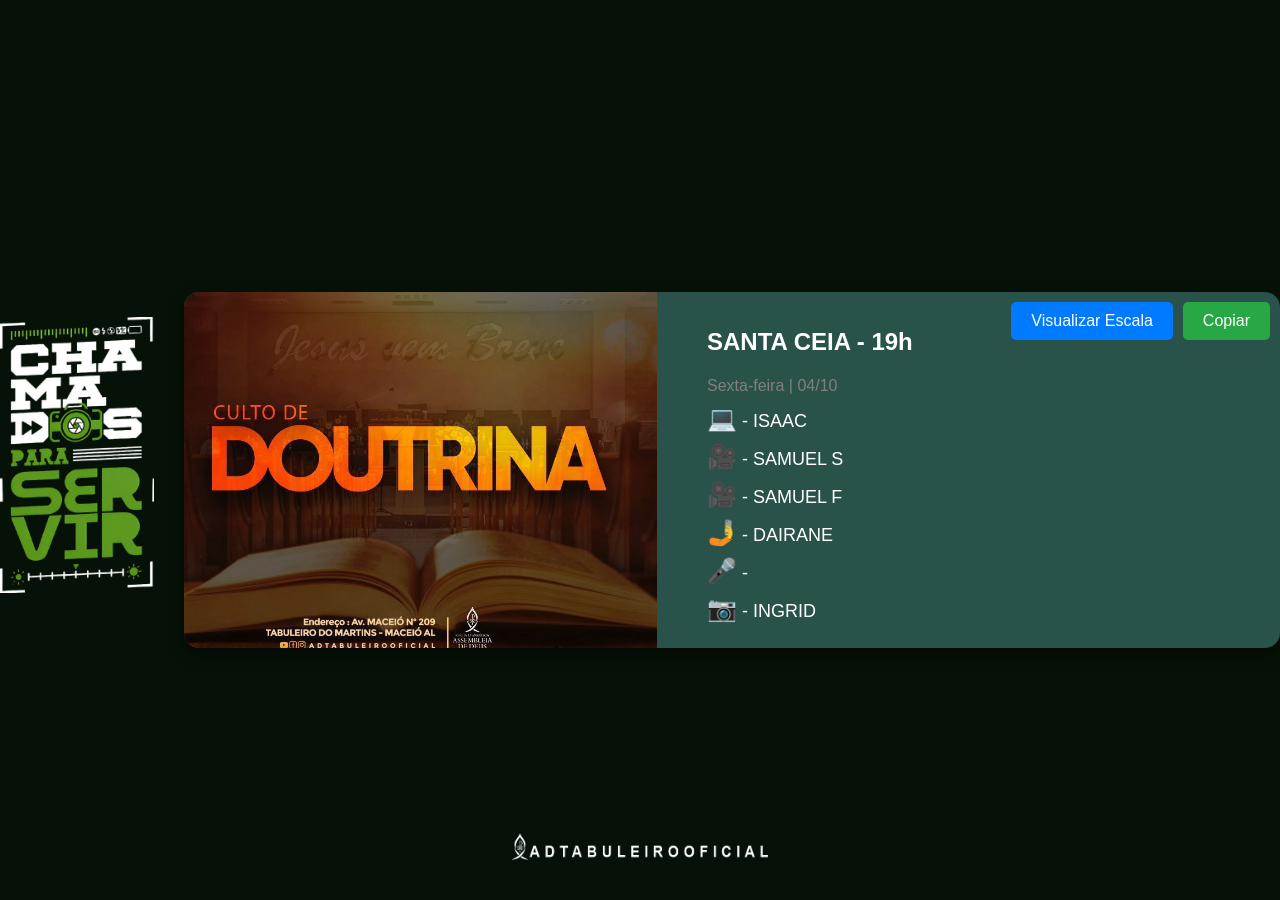
<file: index.html>
<!DOCTYPE html>
<html lang="en">
<head>
    <meta charset="UTF-8">
    <meta name="viewport" content="width=device-width, initial-scale=1.0">
    <title>Próximo Culto</title>
    <link rel="stylesheet" href="estilo.css">
    <script>
        // Definindo variáveis com o conteúdo de cada campo
        const arte = 'ceia.jpg'; // Variável para a arte do culto
        const nomeCulto = "SANTA CEIA - 19h";
        const descricaoCulto = "Sexta-feira | 04/10";
        const pc = "ISAAC";
        const cam1 = "SAMUEL S";
        const cam2 = "SAMUEL F";
        const storys = "DAIRANE";
        const reporter = "";
        const fotos = "INGRID";

        // Atribuindo os valores ao HTML
        function populateFields() {
            document.getElementById('nomeCulto').innerHTML = `<strong>${nomeCulto}</strong>`;
            document.getElementById('descricaoCulto').textContent = descricaoCulto;
            document.getElementById('pc').textContent = pc;
            document.getElementById('cam1').textContent = cam1;
            document.getElementById('cam2').textContent = cam2;
            document.getElementById('storys').textContent = storys;
            document.getElementById('reporter').textContent = reporter;
            document.getElementById('fotos').textContent = fotos;
            document.getElementById('imagemCulto').src = arte; // Usando a variável arte
        }

        // Função para copiar o texto formatado para a área de transferência
        function copyText() {
            const formattedText = `*${nomeCulto}*
________________________________

💻 - ${pc}
🎥 - ${cam1}
🎥 - ${cam2}
🤳 - ${storys}
🎤 - ${reporter}
📷 - ${fotos}`;

            navigator.clipboard.writeText(formattedText).then(function() {
                alert("Texto copiado para a área de transferência!");
            }, function(err) {
                alert("Erro ao copiar o texto: " + err);
            });
        }

        // Chamando a função para preencher os campos ao carregar a página
        window.onload = populateFields;
    </script>
    <style>
        /* Estilo para a imagem name.png como footer */
        .footer-image {
            display: block; 
            margin: 0 auto; 
            max-width: 90%; /* Diminuindo um pouco o tamanho da imagem */
            height: auto; 
            position: absolute; /* Muda para posição absoluta */
            left: 50%; /* Centraliza horizontalmente */
            transform: translateX(-50%); /* Ajusta a posição horizontal */
            z-index: 1000; /* Garante que a imagem fique acima de outros elementos */
            bottom: 40px; /* Distância da borda inferior - Aumentada para 40px */
        }

        /* Estilo específico para desktop */
        @media (min-width: 768px) {
            .footer-image {
                bottom: 40px; /* Aumenta a distância da imagem para a borda inferior */
                max-width: 20%;
            }
            .logo-desktop {
                max-width: 12%; /* Tamanho da logo no desktop */
                margin-right: 30px; /* Espaço à direita da logo */
                margin-top: 10px; /* Ajuste a distância do topo da logo */
            }
            .logo-mobile {
                display: none; /* Esconde a logo mobile no desktop */
            }
        }

        /* Estilo específico para mobile */
        @media (max-width: 767px) {
            .footer-image {
                bottom: 0px; /* Ajusta a distância da borda inferior */
                max-width: 65%; /* Diminuindo o tamanho da imagem no mobile */
                position: absolute; /* Mantém a posição absoluta para centralização */
                left: 50%; /* Centraliza horizontalmente */
                transform: translateX(-50%); /* Ajusta a posição horizontal */
                margin-top: 80x; /* Adiciona um espaço de 60px acima da imagem */
            }
            .logo-desktop {
                display: none; /* Esconde a logo desktop no mobile */
            }
            .logo-mobile {
                max-width: 10%; /* Reduzindo o tamanho da logo no mobile */
                display: block; /* Mostra a logo mobile */
                margin: 2px; /* Adiciona espaço entre a logo mobile e o card */
                position: absolute; /* Torna a logo flutuante */
                top: 15px; /* Ajuste a distância do topo da logo mobile */
                left: 50%; /* Centraliza horizontalmente */
                transform: translateX(-50%); /* Ajusta a posição horizontal */
                z-index: 10; /* Assegura que a logo apareça acima do card */
            }
        }

        /* Alinhamento do card e logo */
        .card-container {
            display: flex;
            justify-content: center; /* Centraliza horizontalmente o card */
            align-items: center; /* Alinha logo e card ao centro */
            width: 100%;
            padding: 60px 0; /* Ajuste o padding superior para centralizar verticalmente */
            position: relative; /* Permite posicionar elementos filhos */
        }

        .card {
            display: flex;
            background-color: var(--card-background-color-dark);
            padding: 0;
            box-shadow: 0 6px 15px rgba(0, 0, 0, 0.5);
            border-radius: 15px;
            width: 90%;
            max-width: 1200px;
            height: auto;
            box-sizing: border-box;
            position: relative;
            overflow: hidden;
            margin-top: 40px; /* Espaço entre a logo e o card */
        }
    </style>
</head>
<body>

    <div class="container">
        <div class="card-container">
            <img src="logo.png" alt="Logo" class="logo-desktop"> <!-- Logo desktop -->
            <div class="card">
                <img id="imagemCulto" src="" alt="Imagem do Culto"> <!-- Usando a variável arte -->
                <div class="card-content">
                    <div class="fields">
                        <h1 id="nomeCulto">Nome do Culto</h1>
                        <p id="descricaoCulto">Descrição do culto</p>
                        <p><span class="emoji">💻</span> - <span id="pc"></span></p>
                        <p><span class="emoji">🎥</span> - <span id="cam1"></span></p>
                        <p><span class="emoji">🎥</span> - <span id="cam2"></span></p>
                        <p><span class="emoji">🤳</span> - <span id="storys"></span></p>
                        <p><span class="emoji">🎤</span> - <span id="reporter"></span></p>
                        <p><span class="emoji">📷</span> - <span id="fotos"></span></p>
                    </div>
                </div>

                <!-- Botões flutuantes -->
                <div class="floating-buttons">
                    <button class="button view" onclick="window.open('escala-online.html', '_self')"></button>
                    <button class="button copy" onclick="copyText()"></button>
                </div>
            </div>
        </div>
        <img src="logo.png" alt="Logo" class="logo-mobile"> <!-- Logo no mobile -->
    </div>

    <!-- Imagem name.png como footer -->
    <img src="name.png" alt="Nome" class="footer-image">

</body>
</html>
</file>
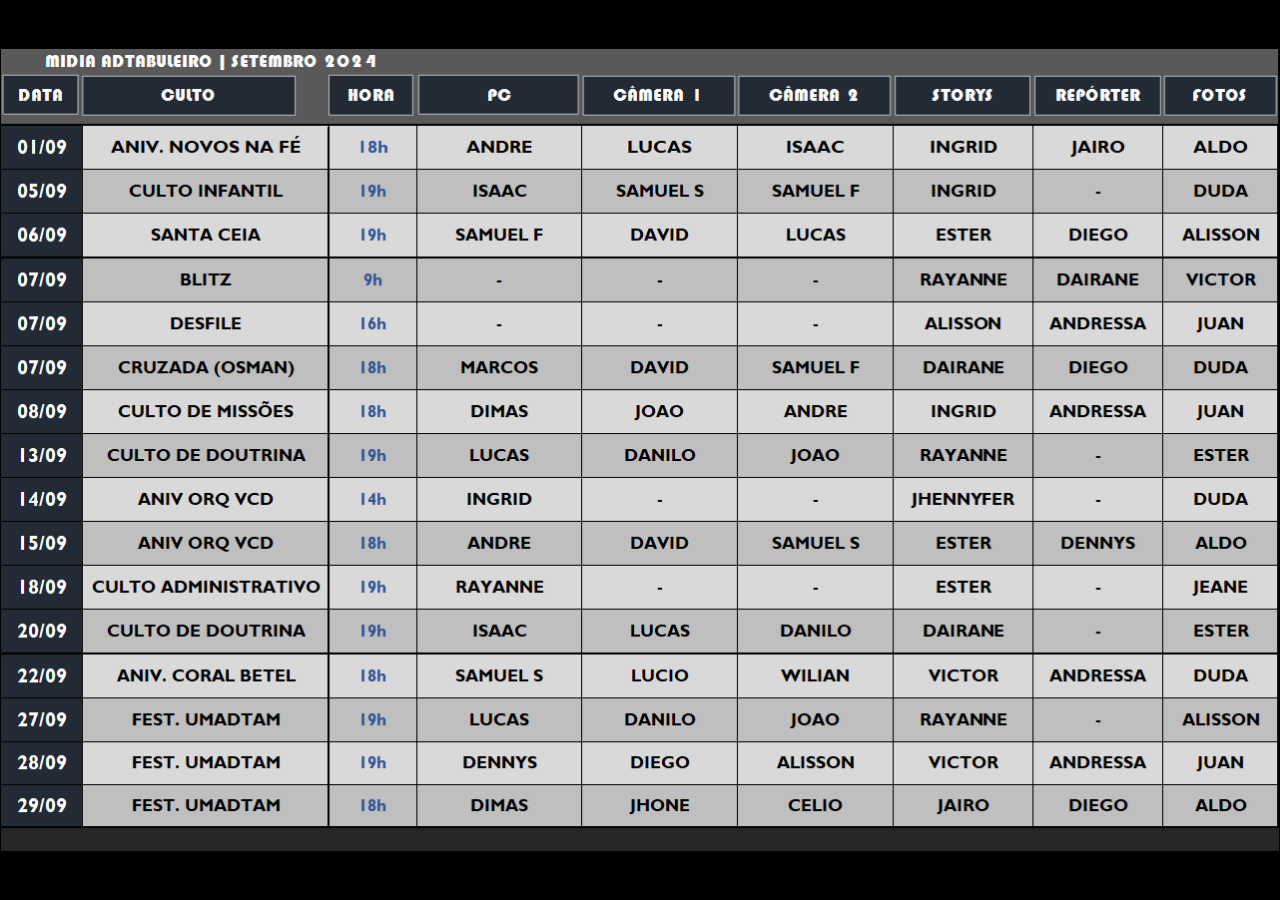
<file: escala-online.html>
<!DOCTYPE html>
<html lang="pt-BR">
<head>
    <meta charset="UTF-8">
    <meta name="viewport" content="width=device-width, initial-scale=1.0">
    <title>Escala Online</title>
    <style>
        body, html {
            margin: 0;
            padding: 0;
            height: 100%;
            overflow: hidden;
            background-color: #000; /* Fundo preto */
        }
        .container {
            display: flex;
            justify-content: center;
            align-items: center;
            height: 100vh;
        }
        img {
            width: 100%;
            height: 100%;
            object-fit: contain; /* Ajusta a imagem para caber dentro da tela mantendo a proporção */
        }
    </style>
</head>
<body>
    <div class="container">
        <img src="escala3.png" alt="Escala">
    </div>
</body>
</html>
</file>
<file: estilo.css>
:root {
    --background-color-dark: #061207;
    --card-background-color-dark: #29524a;
    --text-color-light: #ffffff;
    --description-color: gray;
}

body {
    margin: 0;
    padding: 0;
    height: 100vh;
    display: flex;
    justify-content: center;
    align-items: center;
    background-color: var(--background-color-dark);
    font-family: 'Roboto', sans-serif;
}

.container {
    display: flex;
    align-items: center;
    width: 100%;
    justify-content: space-around;
}

.card {
    display: flex;
    background-color: var(--card-background-color-dark);
    padding: 0;
    box-shadow: 0 6px 15px rgba(0, 0, 0, 0.5);
    border-radius: 15px;
    width: 90%;
    max-width: 1200px;
    height: auto;
    box-sizing: border-box;
    position: relative;
    overflow: hidden;
}

.card img {
    width: 45%;
    height: auto;
    border-radius: 15px 0 0 15px;
    object-fit: cover;
    object-position: center;
    aspect-ratio: 16 / 9;
    margin-left: -20px;
    margin-right: 30px;
    position: relative;
    z-index: 1;
    margin-top: -20px;
    margin-bottom: -20px;
    animation: slideIn 0.8s forwards;
}

@keyframes slideIn {
    from {
        transform: translateX(-100%);
        opacity: 0;
    }
    to {
        transform: translateX(0);
        opacity: 1;
    }
}

.card-content {
    flex: 1;
    display: flex;
    justify-content: center;
    align-items: center;
    padding: 20px;
}

#nomeCulto {
    font-size: 3.5vw; /* Aumentar tamanho da fonte do nome do culto */
    font-weight: 700;
    color: var(--text-color-light);
    white-space: nowrap;
    overflow: hidden;
}

#descricaoCulto {
    font-size: 2.5vw; /* Aumentar tamanho da fonte da descrição */
    color: var(--description-color);
    margin-top: 5px;
}

.fields {
    width: 100%;
    display: flex;
    flex-direction: column;
    align-items: flex-start;
}

.fields p {
    font-size: 3vw; /* Aumentar tamanho da fonte dos campos no mobile */
    margin: 5px 0;
    color: var(--text-color-light);
}

.emoji {
    font-size: 2vw;
}

/* Estilo dos botões flutuantes */
.floating-buttons {
    position: absolute;
    display: flex;
    gap: 10px;
}

.button {
    background-color: #007bff; /* Azul padrão */
    border: none;
    color: white;
    padding: 10px 20px;
    text-align: center;
    font-size: 16px;
    cursor: pointer;
    border-radius: 5px;
    transition: background-color 0.3s;
    z-index: 999;
}

.button.copy {
    background-color: #28a745; /* Verde para o botão 'copy' */
}

.button:hover {
    opacity: 0.8;
}

/* Estilo para a imagem name.png como footer */
.footer-image {
    display: block; 
    margin: 0 auto; 
    max-width: 90%; /* Diminuindo um pouco o tamanho da imagem */
    height: auto; 
    position: fixed; /* Fixa a imagem na parte inferior da página */
    left: 50%; /* Centraliza horizontalmente */
    transform: translateX(-50%); /* Ajusta a posição horizontal */
    z-index: 1000; /* Garante que a imagem fique acima de outros elementos */
}

/* Estilo específico para desktop */
@media (min-width: 768px) {
    .footer-image {
        bottom: 20px; /* Aumenta a distância da imagem para a borda inferior */
        max-width: 20%;
    }
}

/* Estilo específico para mobile */
@media (max-width: 767px) {
    .footer-image {
        bottom: 35px; /* Move a imagem um pouco mais para cima */
        max-width: 70%; /* Diminuindo o tamanho da imagem no mobile */
    }
}

@media (min-width: 768px) {
    #nomeCulto {
        font-size: 24px;
    }

    #descricaoCulto {
        font-size: 16px;
    }

    .fields p {
        font-size: 18px;
    }

    .emoji {
        font-size: 24px;
    }

    .button.view::before {
        content: "Visualizar Escala";
    }

    .button.copy::before {
        content: "Copiar";
    }

    .floating-buttons {
        top: 10px; /* Distância do topo do card */
        right: 10px; /* Distância da direita do card */
    }
}

/* Estilo para o mobile */
@media (max-width: 767px) {
    body {
        flex-direction: column;
        justify-content: flex-start; /* Mover o card para o topo da página */
        align-items: flex-start; /* Garantir alinhamento adequado */
    }

    /* Mover botões flutuantes para a parte inferior direita do card */
    .floating-buttons {
        bottom: 10px; /* Distância do fundo do card */
        right: 10px; /* Distância da direita do card */
    }

    .container {
        justify-content: flex-start; /* Mover o container para o topo */
        align-items: flex-start;
        width: 100%;
    }

    .card {
        flex-direction: column;
        width: 100%;
        max-width: none;
        margin-top: 0; /* remove espaço entre o card e o topo */
        position: relative; /* Manter posição relativa */
        background-color: #29524a; /* Alterar cor do card */
    }

    .card img {
        width: 100%;
        border-radius: 15px 15px 0 0;
        margin: 0;
    }

    /* Centralizar os dois primeiros campos */
    .fields {
        align-items: center;
        text-align: center;
    }

    #nomeCulto {
        font-size: 6vw; /* Nome do culto maior que os demais campos */
    }

    .fields p {
        font-size: 4vw; /* Aumentar tamanho do texto dos campos */
        color: var(--text-color-light); /* Cor branca para o texto */
    }

    #descricaoCulto {
        font-size: 4vw; /* Aumentar tamanho da descrição */
        color: var(--description-color); /* Manter cor cinza na descrição */
    }

    /* Aumentar o tamanho dos emojis no mobile para ficar do tamanho do texto */
    .emoji {
        font-size: 4vw; /* Ajuste no tamanho do emoji para o tamanho da fonte */
    }

    /* A partir do terceiro campo (pc em diante), alinhar à esquerda */
    .fields p:nth-child(n+3) {
        align-self: flex-start;
        text-align: left;
        padding-left: 20px; /* Adicionar espaçamento para o alinhamento à esquerda */
    }

    .button.view::before {
        content: "📤"; /* Emoji de enviar no botão view */
    }

    .button.copy::before {
        content: "📋"; /* Emoji de copiar no botão copy */
    }
}
</file>
